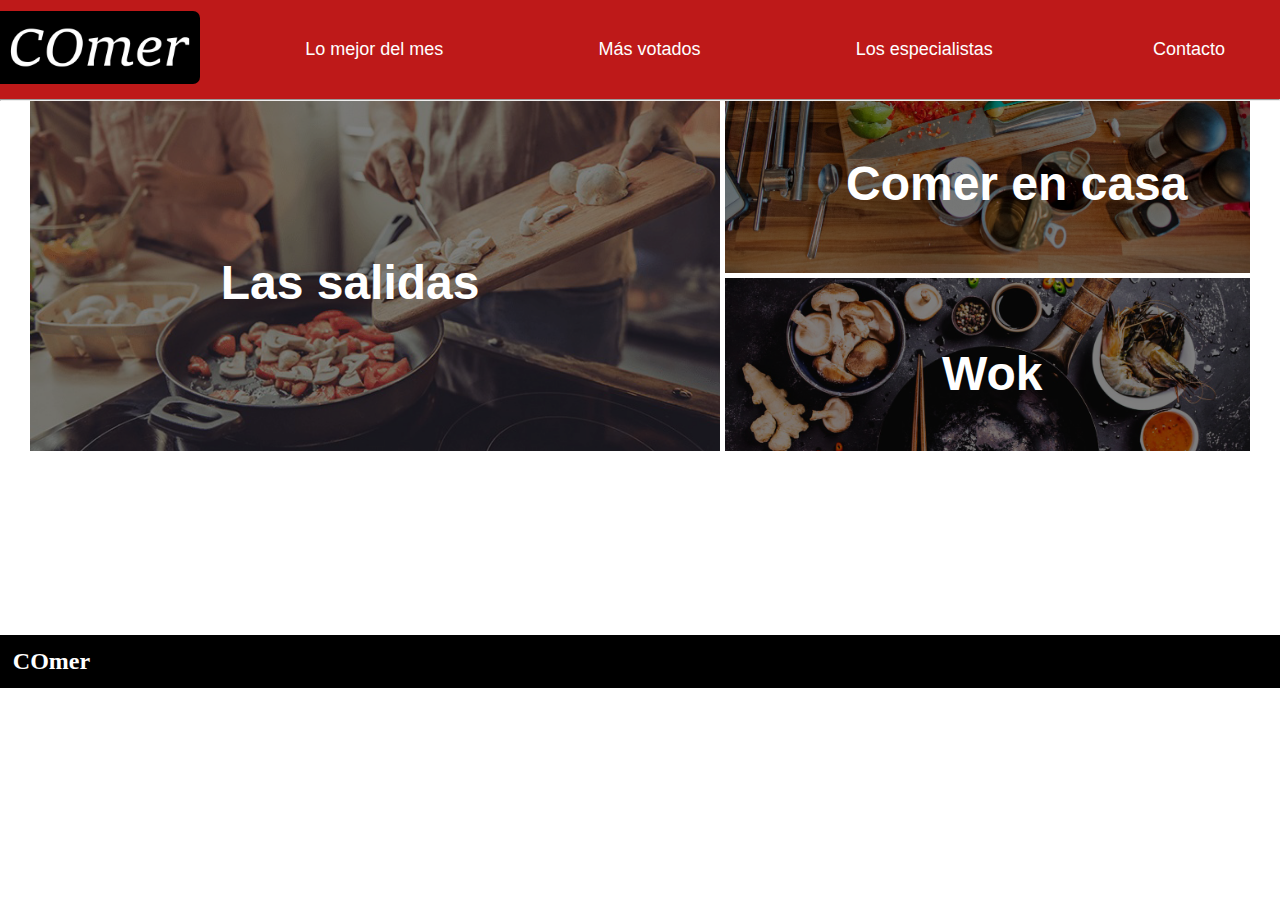
<file: Segunda entrega/ENTREGA/index.html>
<!DOCTYPE html>
<html lang="en">
<head>
    <meta charset="UTF-8">
    <meta http-equiv="X-UA-Compatible" content="IE=edge">
    <meta name="viewport" content="width=device-width, initial-scale=1.0">
    <link rel="stylesheet" href="estilo entrega.css">
    <link rel="shortcut icon" href="./grafica/favicon-16x16.png">
   
    
    <title>COmer</title>
</head>
<body style="background-color: rgb(255, 255, 255);">
   <header>
       
      
       <div id="menu">
           <ul>
            <li><a href="index.html"><img src="./grafica/COmer.png" width="200"></a></li>
            <li><a class="menuLinks" href="Lo mejor del mes.html">Lo mejor del mes</a></li>
            
            <li><a class="menuLinks" href="Mas votados.html">Más votados</a></li>
            <li><a class="menuLinks" href="Los especialistas.html">Los especialistas</a></li>
            <li class="contact"><a class="menuLinks" href="contacto.html">Contacto</a></li>


           </ul>

       </div>
     
      <!--probando comentario-->
   </header>
   <hr>
   <main>
           <div class="hero">
               <div class="heroContainer">
               <img src="grafica/food1.png" alt="">
               <div class="leftImagesHero">
               <img src="grafica/food2.png" alt="">
               <img src="grafica/food3.png" alt="">

            </div>
            <h1 class="salida">
                Las salidas
            </h1>
            <h1 class="casa">
                Comer en casa
            </h1>
            <h1 class="wok">
                Wok
            </h1>
            </div>
           </div>

        

  
   
   
   
   
</section>
   </main>

 <br>  

<footer>
<h2>COmer</h2>
</footer>
  
   
</body>
</html>
</file>
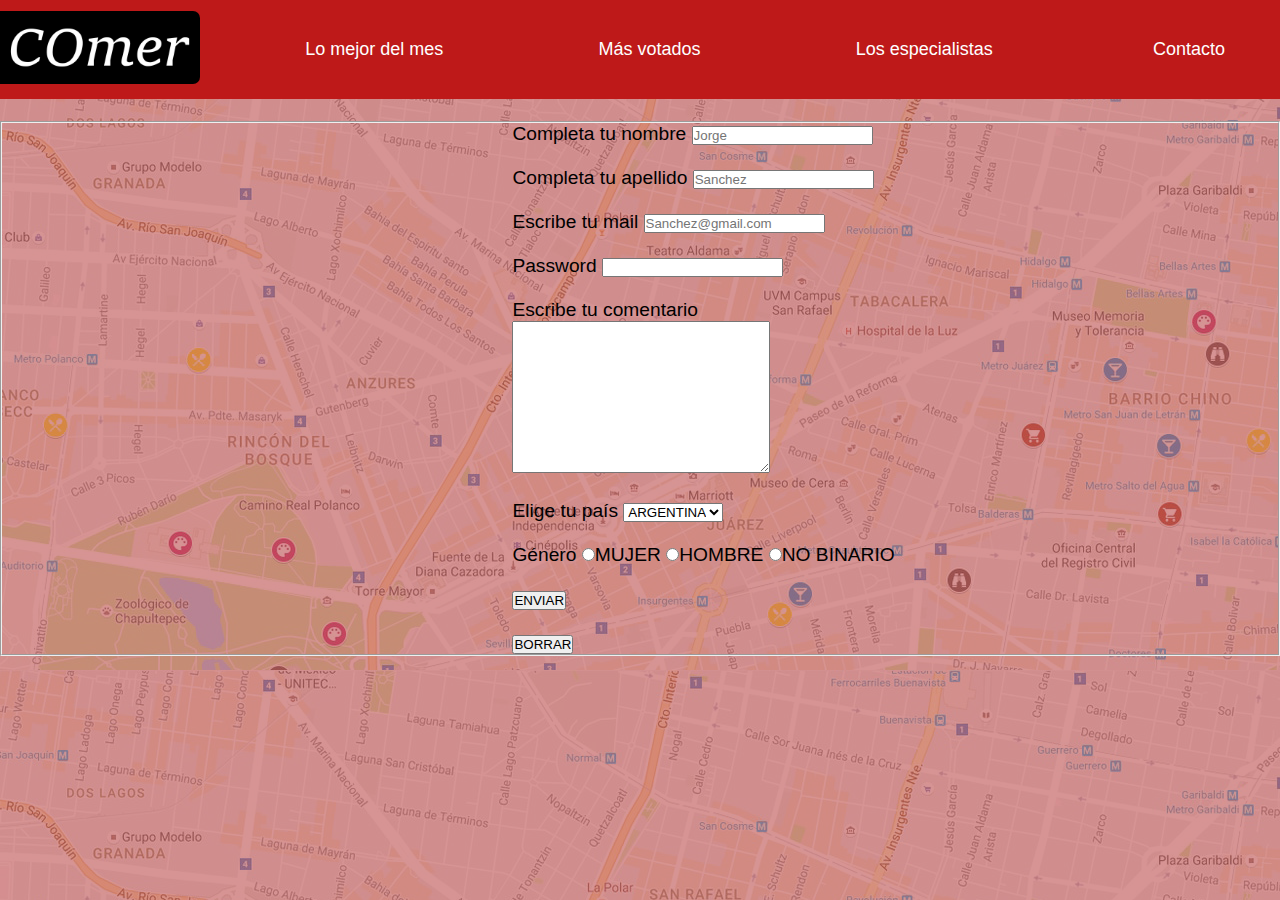
<file: Segunda entrega/ENTREGA/contacto.html>
<!DOCTYPE html>
<html lang="en">
<head>
    <meta charset="UTF-8">
    <meta http-equiv="X-UA-Compatible" content="IE=edge">
    <meta name="viewport" content="width=device-width, initial-scale=1.0">
    <link rel="shortcut icon" href="./grafica/favicon-16x16.png">
    <link rel="stylesheet" href="estilo entrega.css">
    <title>Formulario</title>
</head>

<body class="color">
    <header>
        <div id="menu">
            <ul>
               
                <li><a href="index.html"><img src="./grafica/COmer.png" width="200"></a></li>
                <li><a class="menuLinks" href="Lo mejor del mes.html">Lo mejor del mes</a></li>
                
                <li><a class="menuLinks" href="Mas votados.html">Más votados</a></li>
                <li><a class="menuLinks" href="Los especialistas.html">Los especialistas</a></li>
                <li class="contact"><a class="menuLinks" href="contacto.html">Contacto</a></li>
    
    
            </ul>
    </header><br>
    <main>
        <fieldset>
            <div class="mapa">
            <form action="">
                <div>
                    <label for="nombre">Completa tu nombre</label>
                    <input type="text" name="nombre" placeholder="Jorge">
                </div><br>
                <div>
                    <label for="nombre">Completa tu apellido</label>
                    <input type="text" name="apellido" placeholder="Sanchez">
                </div><br>
                <div>
                    <label for="mail">Escribe tu mail</label>
                    <input type="email" name="e-mail" placeholder="Sanchez@gmail.com" required>
                </div><br>
                <div>
                    <label for="password">Password</label>
                    <input type="password" name="Password">
                </div><br>
                <div>
                    <label for="comentario"> Escribe tu comentario</label><br>
                    <textarea name="comentario" id="" cols="30" rows="10"></textarea>
                </div><br>
                <div>
                    <label for="pais">Elige tu país</label>
                    <select name="País" id="">
                        <option value="argentina">ARGENTINA</option>
                        <option value="uruguay">URUGUAY</option>
                        <option value="peru">PERU</option>
                    </select>

                </div><br>
                <div>
                    <label for="sexo">Género</label>
                    <input type="radio" name="sexo" value="mujer">MUJER
                    <input type="radio" name="sexo" value="mujer">HOMBRE
                    <input type="radio" name="sexo" value="mujer">NO BINARIO
                </div><br>
                <div>
                    <input type="submit" value="ENVIAR">
                </div><br>
                <div>
                    <input type="reset" value="BORRAR">
                </div>
            </div>
            </form>
        </fieldset>
    </main>
</body>

</html>
</file>
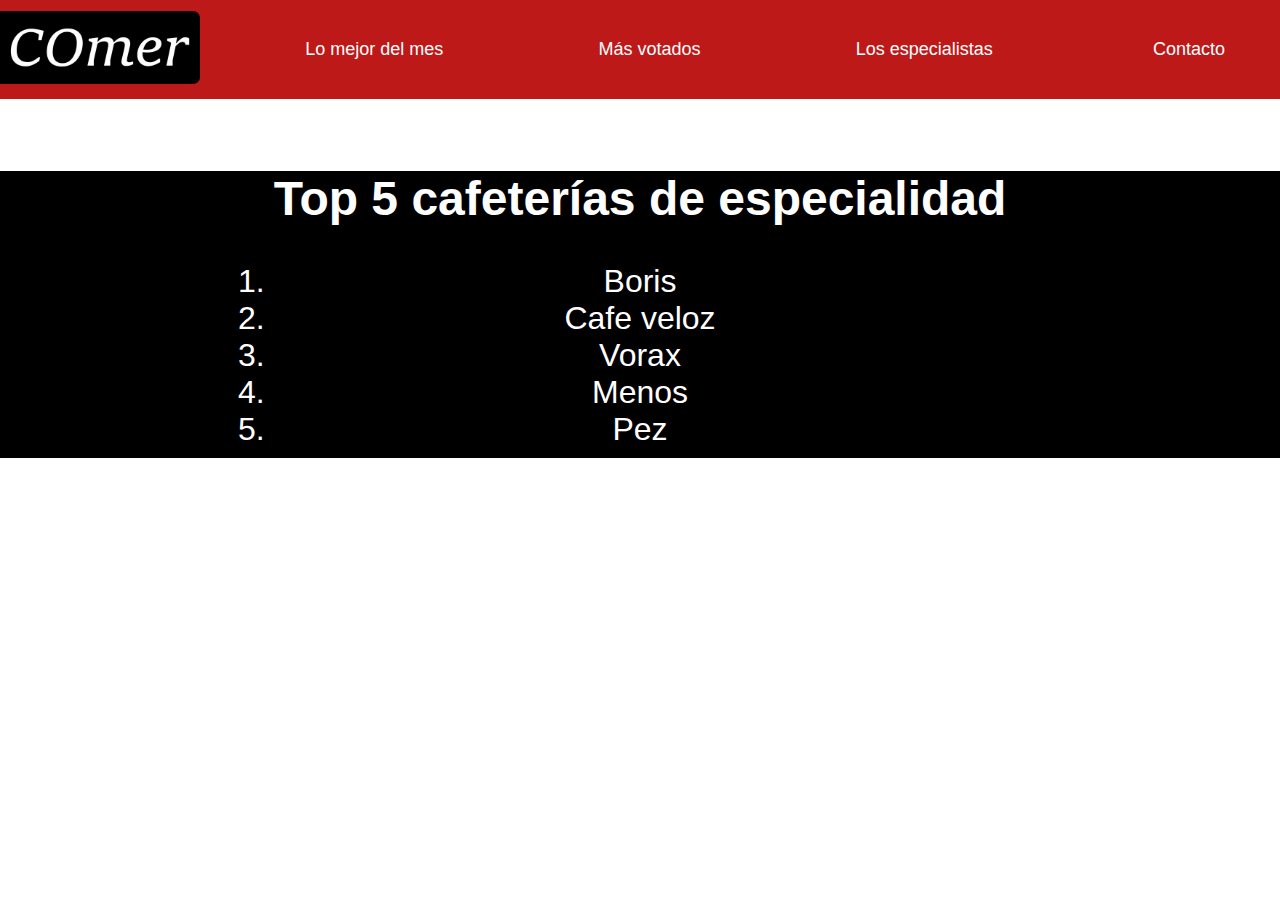
<file: Segunda entrega/ENTREGA/Lo mejor del mes.html>
<!DOCTYPE html>
<html lang="en">
<head>
    <meta charset="UTF-8">
    <meta http-equiv="X-UA-Compatible" content="IE=edge">
    <meta name="viewport" content="width=device-width, initial-scale=1.0">
    <link rel="stylesheet" href="estilo entrega.css">
    <link rel="shortcut icon" href="./grafica/favicon-16x16.png">
    <title>Lo mejor del mes</title>
</head>
<header>
<body>
    

    <div id="menu">
        <ul>
           
            <li><a href="index.html"><img src="./grafica/COmer.png" width="200"></a></li>
            <li><a class="menuLinks" href="Lo mejor del mes.html">Lo mejor del mes</a></li>
            
            <li><a class="menuLinks" href="Mas votados.html">Más votados</a></li>
            <li><a class="menuLinks" href="Los especialistas.html">Los especialistas</a></li>
            <li class="contact"><a class="menuLinks" href="contacto.html">Contacto</a></li>


        </ul>
</body>
</header>
<br>
<br>
<br>
<br>
<Main>
<section class="contenedor"> 
    

<br>
<section> 
<div class="top5">
<h2>Top 5 cafeterías de especialidad</h2> 
<ol>
<br>

<li>Boris</li>
<li>Cafe veloz</li>
<li>Vorax</li>
<li>Menos</li>
<li>Pez</li>
</ol>
</div>
</section>
<br>

   
</div>
</section>
</Main>

</html>
</file>
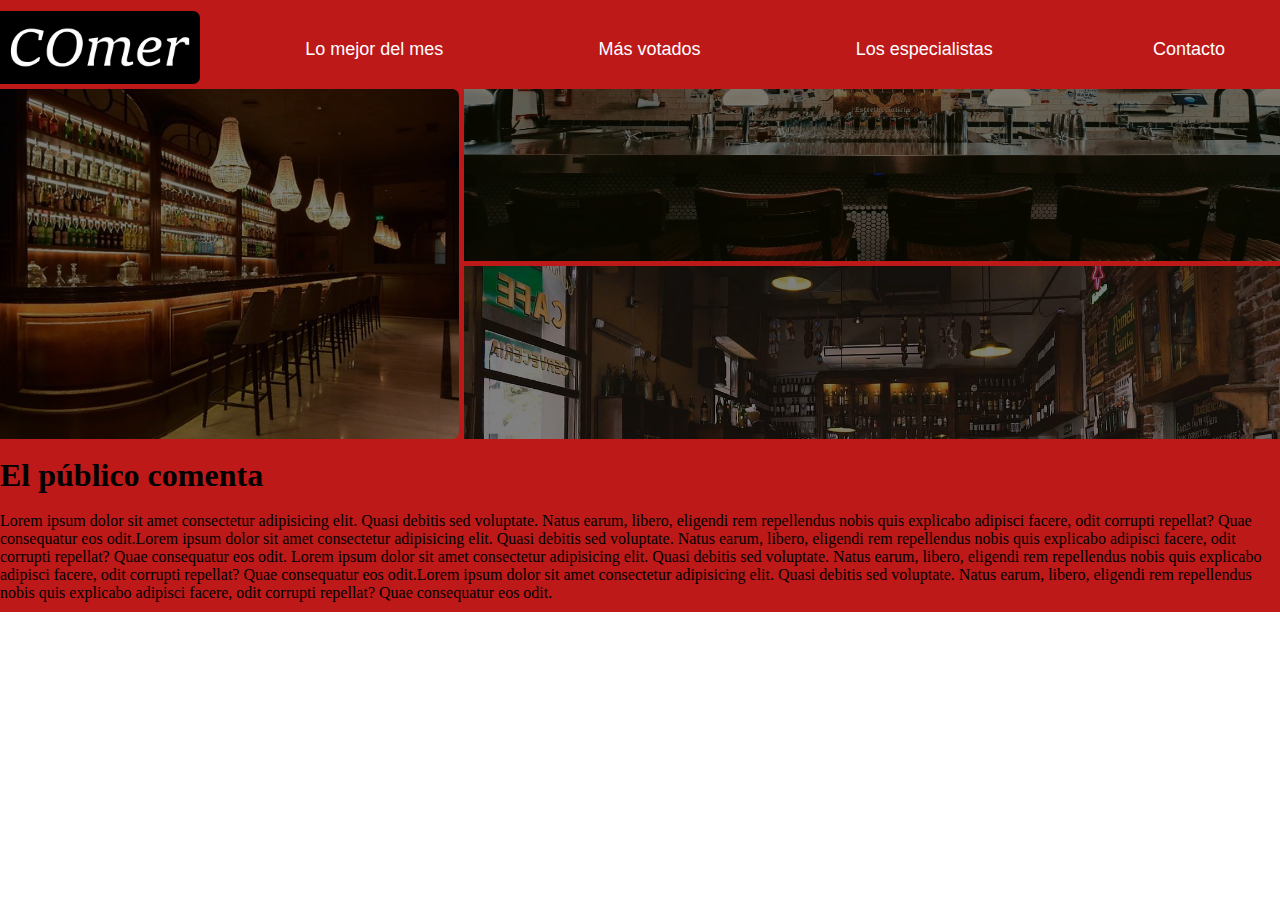
<file: Segunda entrega/ENTREGA/Mas votados.html>
<!DOCTYPE html>
<html lang="en">
<head>
    <meta charset="UTF-8">
    <meta http-equiv="X-UA-Compatible" content="IE=edge">
    <meta name="viewport" content="width=device-width, initial-scale=1.0">
    <link rel="stylesheet" href="estilo entrega.css">
    <link rel="shortcut icon" href="./grafica/favicon-16x16.png">
    <title>Mas votados</title>
</head>
<header>
<body>
    <div id="menu">
        <ul>
            <li><a href="index.html"><img src="./grafica/COmer.png" width="200"></a></li>
            <li><a class="menuLinks" href="Lo mejor del mes.html">Lo mejor del mes</a></li>
            
            <li><a class="menuLinks" href="Mas votados.html">Más votados</a></li>
            <li><a class="menuLinks" href="Los especialistas.html">Los especialistas</a></li>
            <li class="contact"><a class="menuLinks" href="contacto.html">Contacto</a></li>


        </ul>
        <main>
            <div class="hero">
                <div class="heroContainer">
                <img src="./bar1.jpg" alt="">
                <div class="leftImagesHero">
                <img src="./bar2.jpeg" alt="">
                <img src="./bar3.jpg" alt="">
 
             </div>
            
             </div>
            </div>
            <br>

            <h1>
                El público comenta
            </h1>
            <br>
            <div class="publico">
            <p>
                Lorem ipsum dolor sit amet consectetur adipisicing elit. Quasi debitis sed voluptate. Natus earum, libero, eligendi rem repellendus nobis quis explicabo adipisci facere, odit corrupti repellat? Quae consequatur eos odit.Lorem ipsum dolor sit amet consectetur adipisicing elit. Quasi debitis sed voluptate. Natus earum, libero, eligendi rem repellendus nobis quis explicabo adipisci facere, odit corrupti repellat? Quae consequatur eos odit. Lorem ipsum dolor sit amet consectetur adipisicing elit. Quasi debitis sed voluptate. Natus earum, libero, eligendi rem repellendus nobis quis explicabo adipisci facere, odit corrupti repellat? Quae consequatur eos odit.Lorem ipsum dolor sit amet consectetur adipisicing elit. Quasi debitis sed voluptate. Natus earum, libero, eligendi rem repellendus nobis quis explicabo adipisci facere, odit corrupti repellat? Quae consequatur eos odit.
            </p>
        </div>
        </main>
</body>
</header>

</html>
</file>
<file: Segunda entrega/ENTREGA/estilo entrega.css>
* {
  margin: 0px;
  padding: 0px;
  box-sizing: border-box;
}
html,
body {
  overflow-x: hidden;
}
#menu {
  background-color: rgb(190, 25, 25);
  margin-top: -4px;
  background-size: 40px;
  padding-top: 15px;
  padding-bottom: 10px;
}
#menu ul {
  list-style: none;
  margin: 0px;
  padding: 0px;
  margin-left: 100;
  display: flex;
  align-items: center;
  justify-content: space-between;
}
#menu ul li {
  display: inline-block;

  font-size: large;
  font-family: Arial, Helvetica, sans-serif;
}

#menu .menuLinks {
  color: white;
  display: block;
  text-decoration: none;
  padding: 0px 50px;
}
#menu .menuLinks:hover {
  transform: scale(1.3);
}
.contact {
  float: right;

  padding: 0px 5px;
}

.color {
  background-image: url(./grafica/contact.png);
  font-size: larger;
}

.contenedor {
  display: flex;
  justify-content: center;
  font-size: xx-large;
  color: white;
  width: 100%;
  text-align: center;
  background-color: black;
  padding-bottom: 10px;
  font-family: Arial, Helvetica, sans-serif;
}
#menu img {
  border-radius: 0px 7px 7px 0px;
}
.extra {
  margin: 0;
  padding: 0;
}

.hero {
  display: grid;
  place-items: center;
}

.hero img {
  height: 100%;
  filter: brightness(50%);
}

.hero img:last-child {
  margin-top: 5px;
}

.heroContainer {
  position: relative;
  display: flex;
  object-fit: cover;
  height: 350px;
}

.leftImagesHero {
  display: flex;
  flex-direction: column;
  justify-content: center;
  overflow: hidden;
  margin-left: 5px;
}

footer {
  background-color: #000;
  color: #fff;
  padding-left: 50px;
  padding: 1%;
  margin-top: 13%;
}
.salida {
  font-size: xxx-large;
  color: rgb(255, 255, 255);
  font-family: Arial, Helvetica, sans-serif;
  position: absolute;
  top: 154px;
  right: 771px;
}
.casa {
  font-size: xxx-large;
  color: rgb(255, 255, 255);
  font-family: Arial, Helvetica, sans-serif;
  position: absolute;
  top: 55px;
  right: 63px;
}
.wok {
  font-size: xxx-large;
  color: rgb(255, 255, 255);
  font-family: Arial, Helvetica, sans-serif;
  position: absolute;
  top: 245px;
  right: 208px;
}

.mapa {
  padding-left: 40%;
  font-family: Arial, Helvetica, sans-serif;
}

.publico {
  display: contents;
}

@media screen and (max-width: 600px) {
  #menu ul li:not(:first-child) {
    display: none;
  }
  .heroContainer,
  .hero {
    display: block;
  }
  footer {
    align-items: flex-end;
    margin-top: 70%;
  }

  .casa,
  .wok,
  .salida {
    font-size: 0%;
  }
}
</file>
